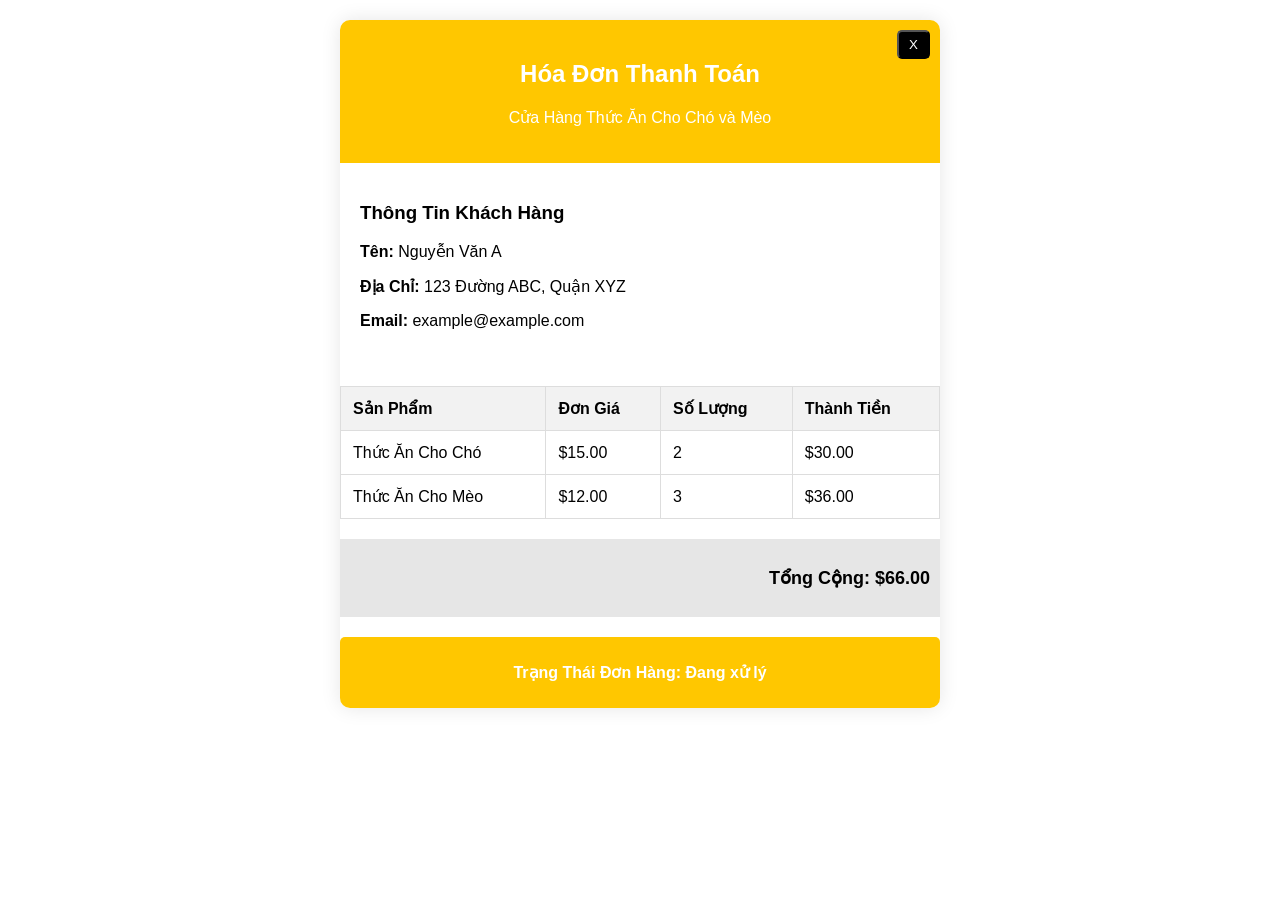
<file: bill.html>
<!DOCTYPE html>
<html lang="en">
<head>
    <meta charset="UTF-8">
    <meta name="viewport" content="width=device-width, initial-scale=1.0">   
<title>Hóa Đơn Thanh Toán</title>
    
   
<style>
        body, table {
            font-family: 'Segoe UI', Tahoma, Geneva, Verdana, sans-serif;
            margin: 0;
            padding: 0;
        }

        #invoice {
            max-width: 600px;
            margin: 20px auto;
            background-color: #fff;
            box-shadow: 0 0 20px rgba(0, 0, 0, 0.1);
            border-radius: 10px;
            overflow: hidden;
            transition: box-shadow 0.3s ease;
            position: relative;
        }
        button{
            position: absolute;
            right: 10px;
            top: 10px;
            padding: 5px 10px;
            border-radius: 5px;
            transition: background-color 0.3s ease;
            background-color: black;
            color: #fff;
        }
        #invoice:hover {
            box-shadow: 0 0 30px rgba(0, 0, 0, 0.2);
        }

        #header {
            background-color: #FFC700;
            color: #fff;
            padding: 20px;
            text-align: center;
        }

        #customer-info, #total {
            padding: 20px;
        }

        table {
            width: 100%;
            border-collapse: collapse;
            margin-top: 20px;
        }

        th, td {
            border: 1px solid #ddd;
            padding: 12px;
            text-align: left;
        }

        th {
            background-color: #f2f2f2;
        }

        #total {
            margin-top: 20px;
            padding: 10px;
            text-align: right;
            font-size: 18px;
            background-color: #e6e6e6;
            transition: background-color 0.3s ease;
        }

        #total:hover {
            background-color: #d4d4d4;
        }

        #status {
            margin-top: 20px;
            padding: 10px;
            text-align: center;
            background-color: #FFC700;
            color: #fff;
            border-radius: 5px;
            transition: background-color 0.3s ease;
            cursor: pointer;
        }

        #status:hover {
            background-color: #be9709;
        }
    </style>

</head>

<body>

        <div id="invoice">  
            <div id="header">
                <button>X</button>
                <h2>Hóa Đơn Thanh Toán</h2>
                <p>Cửa Hàng Thức Ăn Cho Chó và Mèo</p>
            </div>
            <div id="customer-info">
                        <h3>Thông Tin Khách Hàng</h3>
                        <p><strong>Tên:</strong> Nguyễn Văn A</p>  
                        <p><strong>Địa Chỉ:</strong> 123 Đường ABC, Quận XYZ</p>
                        <p><strong>Email:</strong> example@example.com</p>
                    </div>

                    <table>
                        <thead>       
                            <tr>
                                <th>Sản Phẩm</th>             
                                <th>Đơn Giá</th>          
                                <th>Số Lượng</th>         
                                <th>Thành Tiền</th>               
                            </tr>
                        </thead>
                            <tbody>
                                <tr>      
                            <td>Thức Ăn Cho Chó</td>
                            <td>$15.00</td>
                            <td>2</td>
                            <td>$30.00</td>
                                </tr>

                                <tr>
                                <td>Thức Ăn Cho Mèo</td>
                                <td>$12.00</td>                
                                <td>3</td>
                                <td>$36.00</td>
                            </tr>
                        </tbody>
                    </table>

            <div id="total">
                        <p><strong>Tổng Cộng: $66.00</strong></p>
                    </div>

                    <div id="status">
                        <p><strong>Trạng Thái Đơn Hàng: Đang xử lý</strong> </p>
                       
                    </div>
        </div>

</body>

</html>
</file>
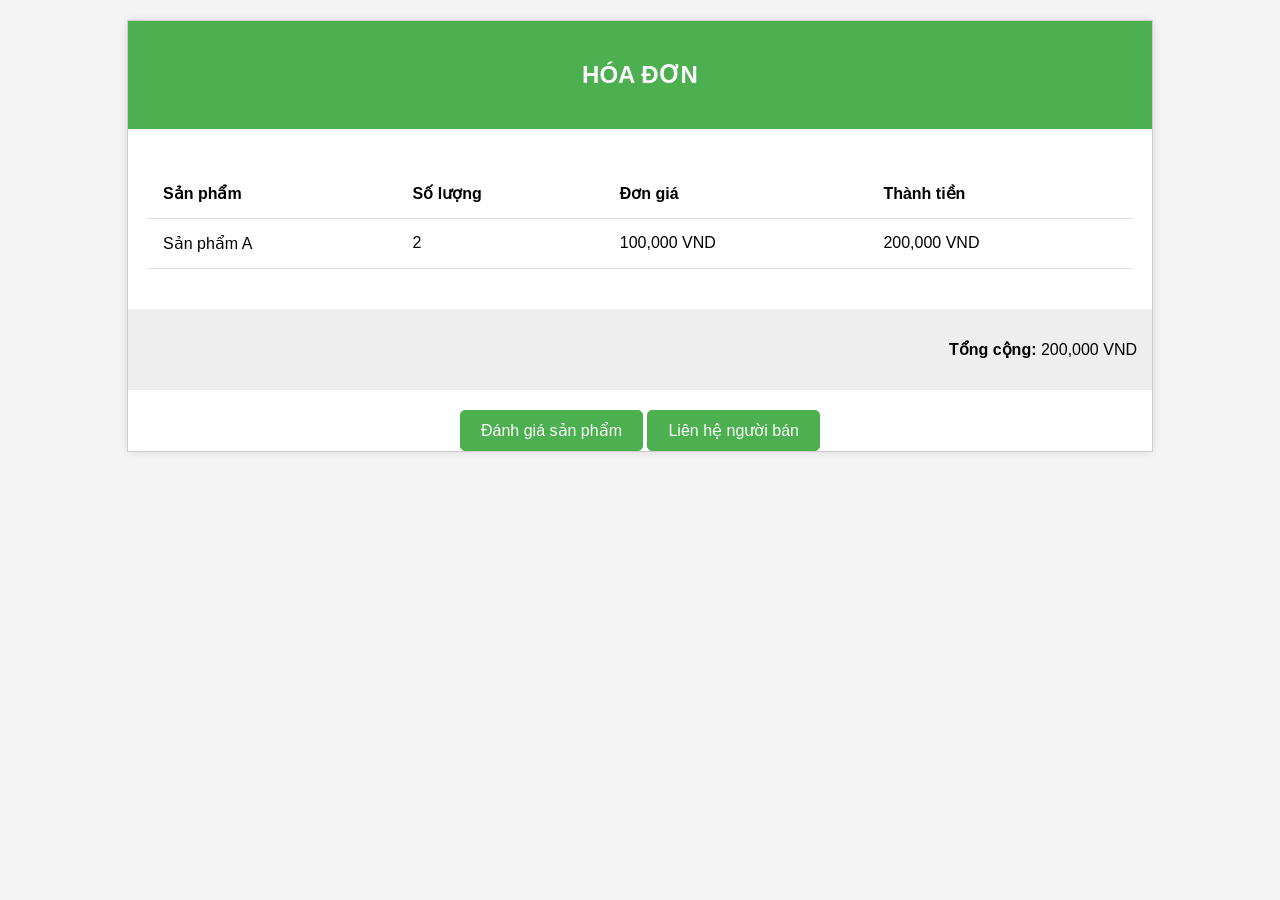
<file: hd.html>
<!DOCTYPE html>
<html lang="en">
<head>
    <meta charset="UTF-8">
    <meta http-equiv="X-UA-Compatible" content="IE=edge">
    <meta name="viewport" content="width=device-width, initial-scale=1.0">
    <title>Hóa đơn</title>
    <style>
        body {
            font-family: 'Segoe UI', Tahoma, Geneva, Verdana, sans-serif;
            margin: 0;
            padding: 0;
            background-color: #f4f4f4;
        }

        .invoice {
            width: 80%;
            margin: 20px auto;
            border: 1px solid #ccc;
            background-color: #fff;
            box-shadow: 0 0 10px rgba(0, 0, 0, 0.1);
        }

        .invoice-header {
            text-align: center;
            padding: 20px 0;
            background-color: #4CAF50;
            color: #fff;
        }

        .invoice-details {
            padding: 20px;
        }

        .invoice-details table {
            width: 100%;
            border-collapse: collapse;
            margin-top: 20px;
        }

        .invoice-details th, .invoice-details td {
            padding: 15px;
            border-bottom: 1px solid #ddd;
            text-align: left;
        }

        .invoice-total {
            margin-top: 20px;
            text-align: right;
            padding: 15px;
            background-color: #eee;
        }

        .button-container {
            text-align: center;
            margin-top: 20px;
        }

        .button {
            display: inline-block;
            padding: 10px 20px;
            font-size: 16px;
            text-align: center;
            text-decoration: none;
            background-color: #4CAF50;
            color: #fff;
            border: 1px solid #4CAF50;
            border-radius: 5px;
            cursor: pointer;
            transition: background-color 0.3s;
        }

        .button:hover {
            background-color: #45a049;
        }
    </style>
</head>
<body>
    <div class="invoice">
        <div class="invoice-header">
            <h2>HÓA ĐƠN</h2>
        </div>

        <div class="invoice-details">
            <table>
                <tr>
                    <th>Sản phẩm</th>
                    <th>Số lượng</th>
                    <th>Đơn giá</th>
                    <th>Thành tiền</th>
                </tr>
                <tr>
                    <td>Sản phẩm A</td>
                    <td>2</td>
                    <td>100,000 VND</td>
                    <td>200,000 VND</td>
                </tr>
                <!-- Thêm các dòng sản phẩm khác nếu cần -->
            </table>
        </div>

        <div class="invoice-total">
            <p><strong>Tổng cộng:</strong> 200,000 VND</p>
        </div>

        <div class="button-container">
            <a href="#" class="button">Đánh giá sản phẩm</a>
            <a href="#" class="button">Liên hệ người bán</a>
        </div>
    </div>
</body>
</html>
</file>
